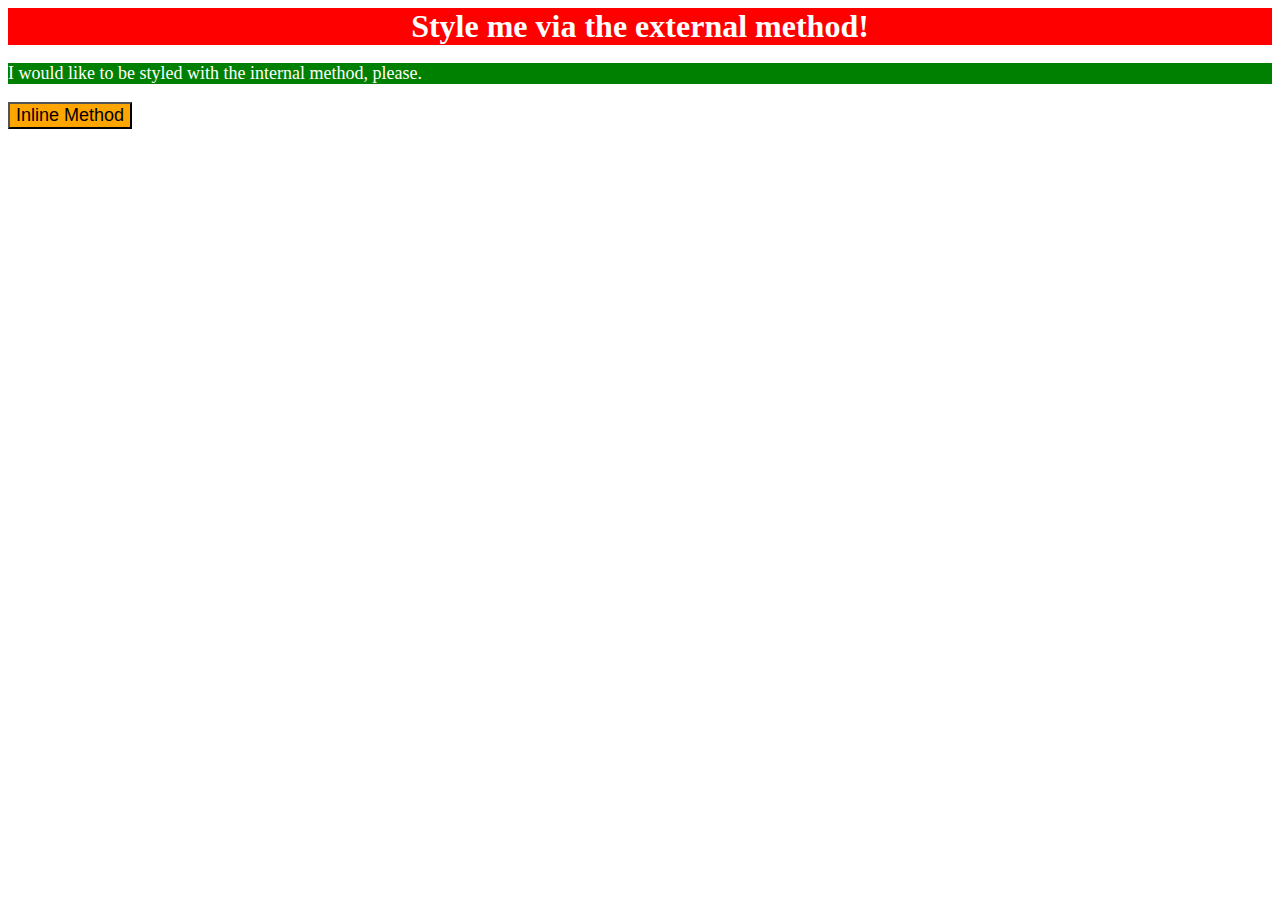
<file: foundations/intro-to-css/01-css-methods/index.html>
<!DOCTYPE html>
<html lang="en">
  <head>
    <meta charset="UTF-8">
    <meta http-equiv="X-UA-Compatible" content="IE=edge">
    <meta name="viewport" content="width=device-width, initial-scale=1.0">
    <link rel="stylesheet" href="styles.css">
    <title>Methods for Adding CSS</title>
    <style>
    p {
      background-color: green;
      color: white;
      font-size: 18px;
    }
    </style>


  </head>
  <body>
    <div>Style me via the external method!</div>
    <p>I would like to be styled with the internal method, please.</p>
    <button style="background-color: orange; font-size: 18px;">Inline Method</button>
  </body>
</html>
</file>
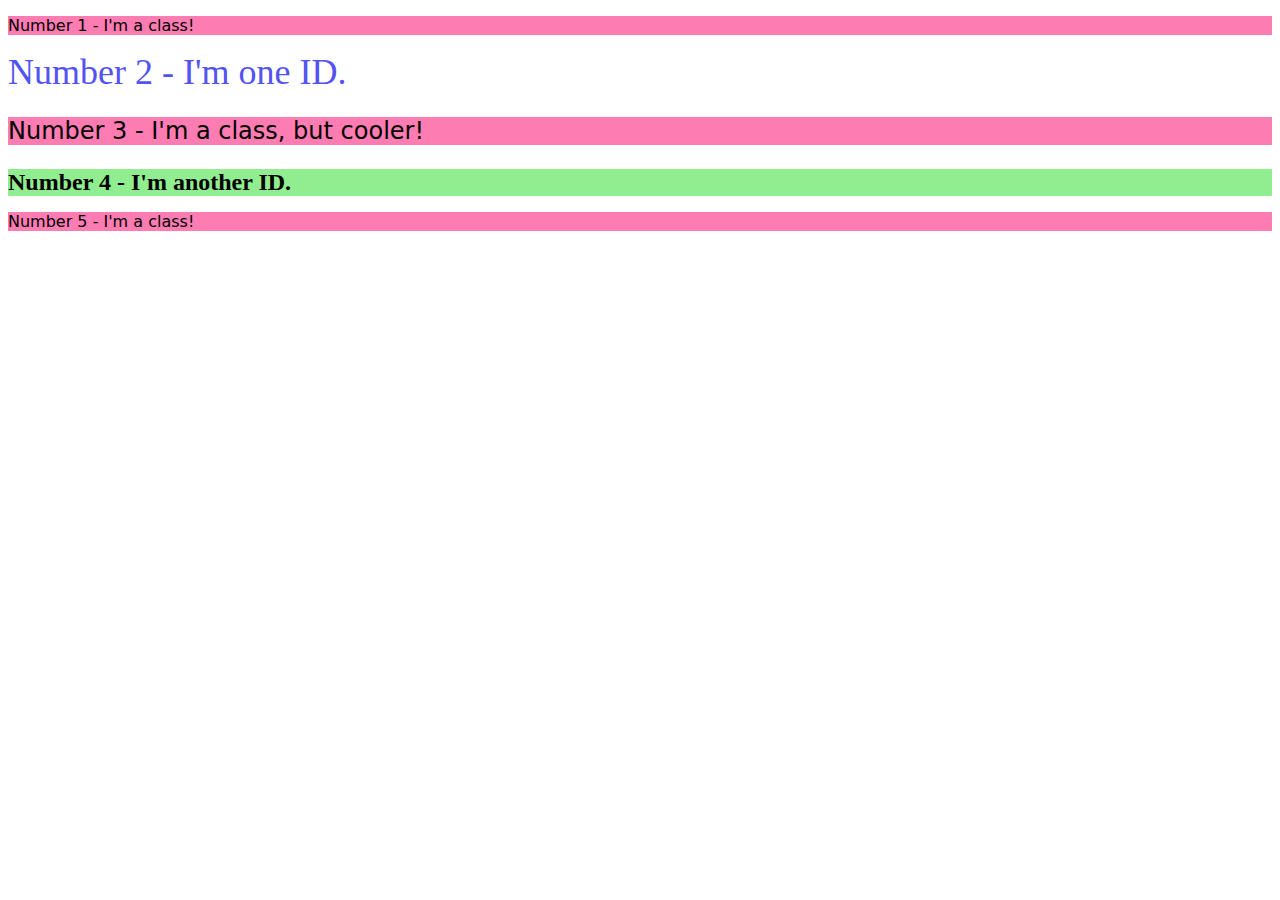
<file: foundations/intro-to-css/02-class-id-selectors/index.html>
<!DOCTYPE html>
<html lang="en">
  <head>
    <meta charset="UTF-8">
    <meta http-equiv="X-UA-Compatible" content="IE=edge">
    <meta name="viewport" content="width=device-width, initial-scale=1.0">
    <title>Class and ID Selectors</title>
    <link rel="stylesheet" href="style.css">
  </head>
  <body>
    <p class="odd">Number 1 - I'm a class!</p>
    <div id="two">Number 2 - I'm one ID.</div>
    <p class="odd" id="three">Number 3 - I'm a class, but cooler!</p>
    <div id="four">Number 4 - I'm another ID.</div>
    <p class="odd">Number 5 - I'm a class!</p>
  </body>
</html>
</file>
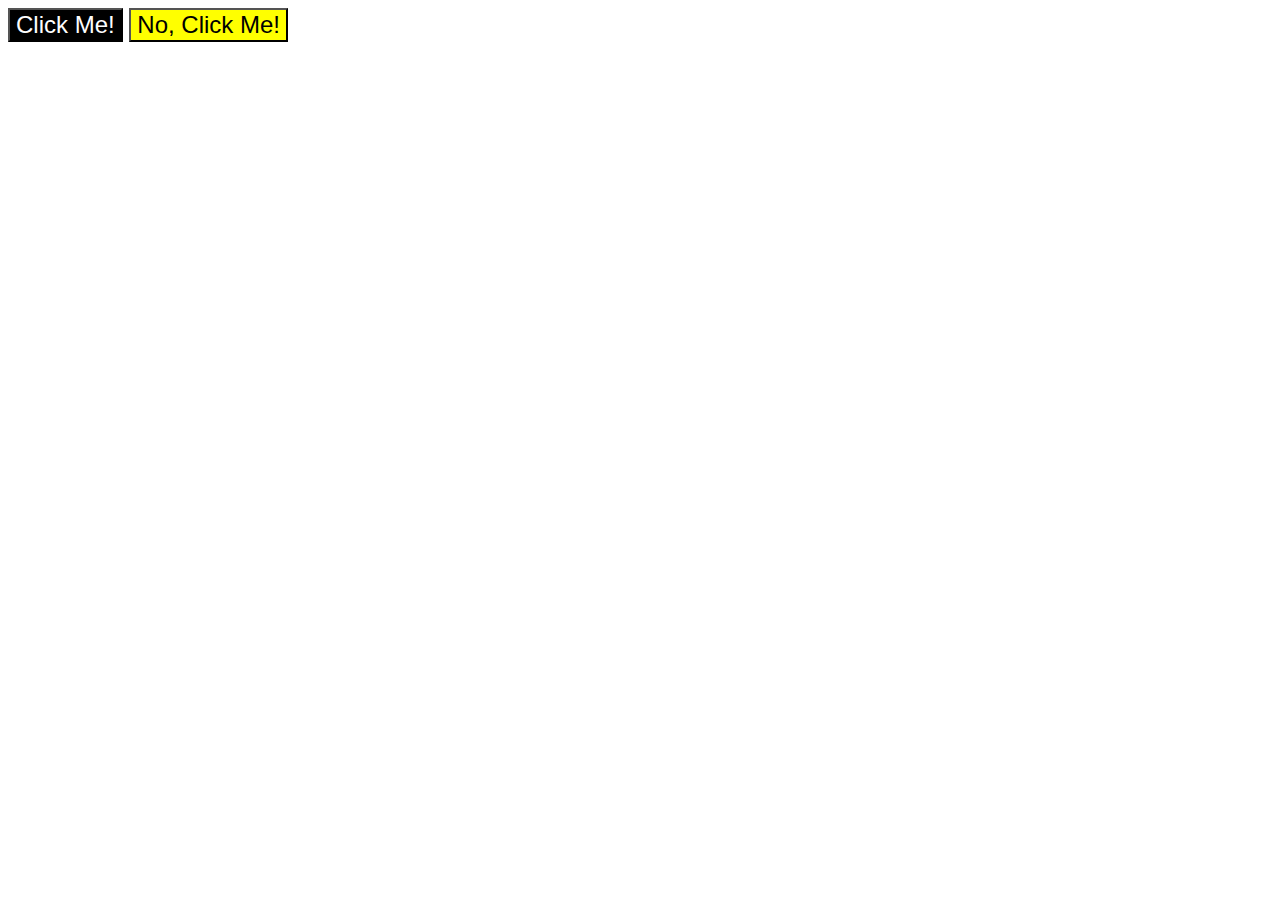
<file: foundations/intro-to-css/03-grouping-selectors/index.html>
<!DOCTYPE html>
<html lang="en">
  <head>
    <meta charset="UTF-8">
    <meta http-equiv="X-UA-Compatible" content="IE=edge">
    <meta name="viewport" content="width=device-width, initial-scale=1.0">
    <title>Grouping Selectors</title>
    <link rel="stylesheet" href="style.css">
  </head>
  <body>
    <div>
    <button class="a">Click Me!</button>
    <button class="b">No, Click Me!</button>
    </div>
  </body>
</html>
</file>
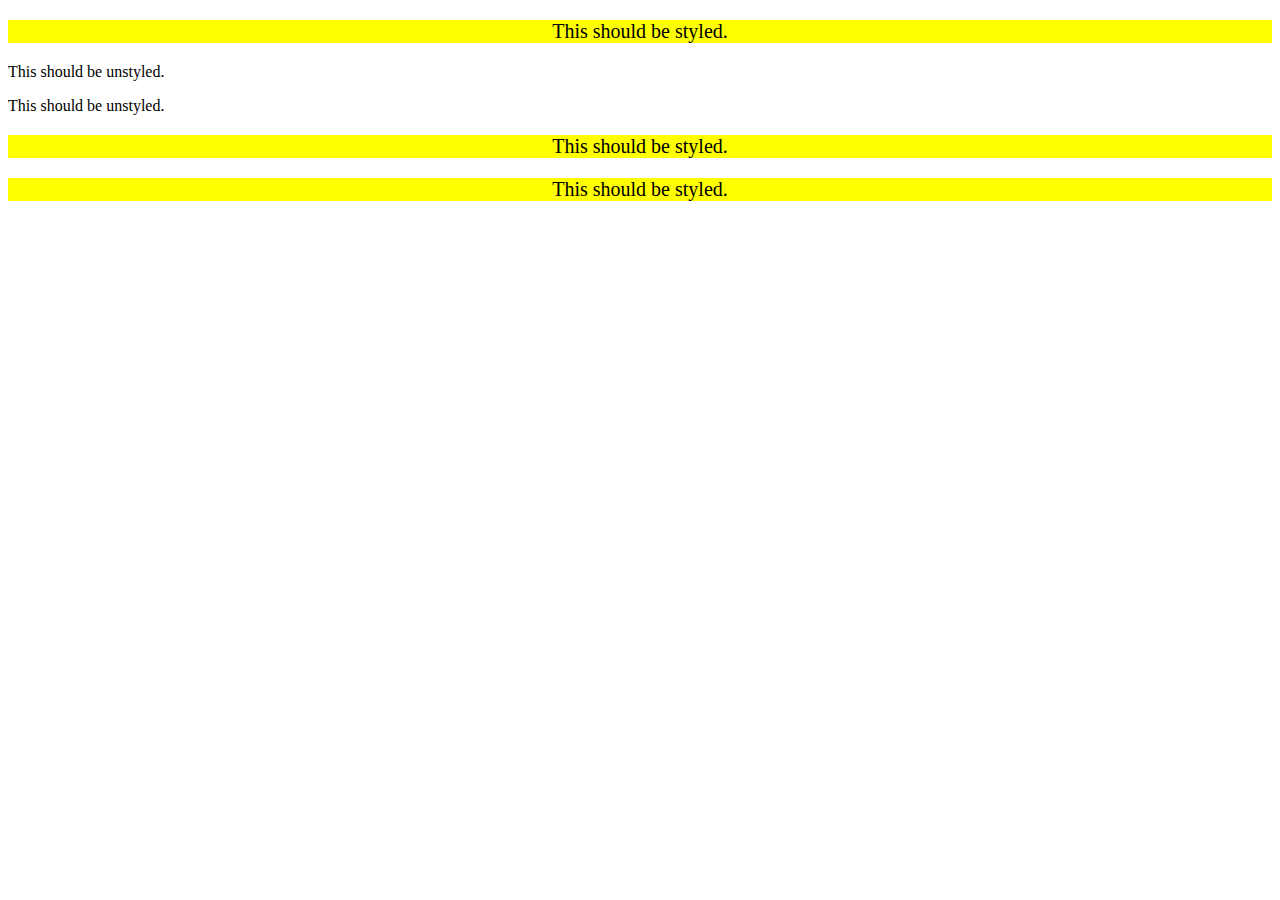
<file: foundations/intro-to-css/05-descendant-combinator/index.html>
<!DOCTYPE html>
<html lang="en">
  <head>
    <meta charset="UTF-8">
    
    <meta name="viewport" content="width=device-width, initial-scale=1.0">
    <title>Descendant Combinator</title>
    <link rel="stylesheet" href="style.css">
  </head>
  <body>
    <div class="container">
      <p class="text">This should be styled.</p>
    </div>
    <p class="text">This should be unstyled.</p>
    <p class="text">This should be unstyled.</p>
    <div class="container">
      <p class="text">This should be styled.</p>
      <p class="text">This should be styled.</p>
    </div>
  </body>
</html>
</file>
<file: foundations/intro-to-css/01-css-methods/styles.css>
/* styles.css */
div {
    background-color: red;
    color: white;
    font-size: 32px;
    font-weight: bold;
    text-align: center;

}
</file>
<file: foundations/intro-to-css/02-class-id-selectors/style.css>
p {
background-color: rgb(253, 124, 178);
font-family: Verdana, "DejaVu Sans",   sans-serif ;

}

#two {
color: rgb(83, 83, 243); 
font-size: 36px;

}

#three,
 #four {

    font-size: 24px;
}

#four {
    background-color: rgb(144, 238, 144);
    font-weight: bold;
}
</file>
<file: foundations/intro-to-css/03-grouping-selectors/style.css>
.a {
    background-color: black;
    color: rgb(253, 253, 253);
}

.b {
    background-color: yellow;
    color: black;

}

div, button {
    font-size: 24px;
    font-family: Helvetica, sans-serif, 'Times New Roman';
}
</file>
<file: foundations/intro-to-css/05-descendant-combinator/style.css>
.container p {
    background-color: yellow;
    color: rgb(0, 0, 0);
    font-size: 20px;
   
    text-align: center;
    
    
}
</file>
